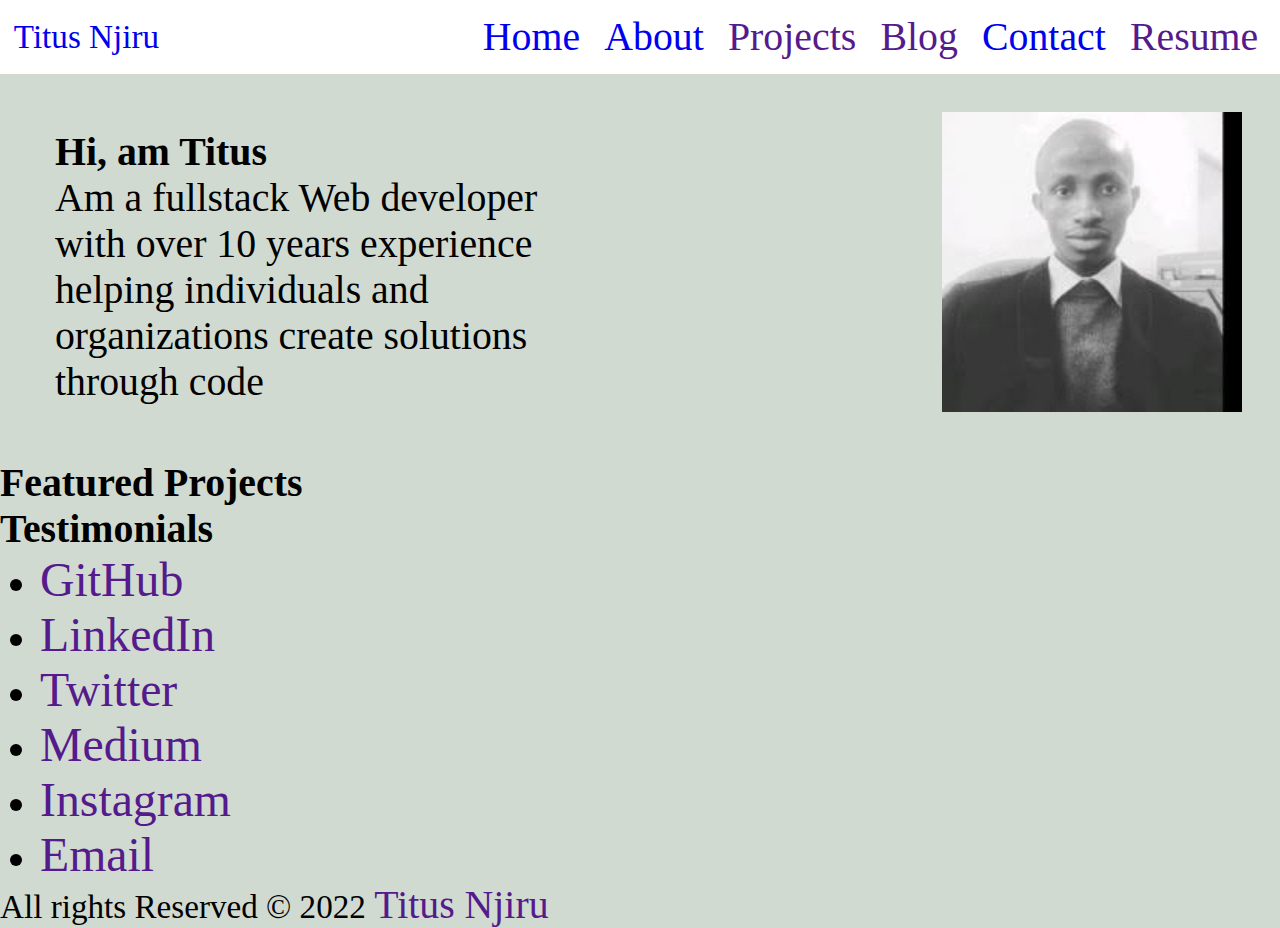
<file: index.html>
<!--
    Portfolio Homepage
    by Titus Njiru
    Feb 2022
    MIT license
-->

<!DOCTYPE html>
<html lang="en">
  <head>
    <meta charset="UTF-8" />
    <meta http-equiv="X-UA-Compatible" content="IE=edge" />
    <meta name="viewport" content="width=device-width, initial-scale=1.0" />
    <link rel="stylesheet" href="css/index.css" />
    <title>Titus Njiru</title>
  </head>
  <body>
    <!--Navigation Bar section-->
    <nav class="navbar">
      <a class="navbar-brand" href="index.html">Titus Njiru</a>
      <div class="navbar-links">
        <a class="nav-link" href="index.html">Home</a>
        <a class="nav-link" href="about.html">About</a>
        <a class="nav-link" href="">Projects</a>
        <a class="nav-link" href="">Blog</a>
        <a class="nav-link" href="contact.html">Contact</a>
        <a class="nav-link" href="">Resume</a>
      </div>
    </nav>
    <!--Hero section-->
    <header class="hero">
      <img
        src="./images/titus.png"
        alt="Titus image"
        width="300"
        height="300"
      />
      <div class="description">
        <h1>Hi, am Titus</h1>
        <p>
          Am a fullstack Web developer with over 10 years experience helping
          individuals and organizations create solutions through code
        </p>
      </div>
    </header>
    <!--main section-->
    <main>
      <section>
        <h2>Featured Projects</h2>
        <div class="projects">
          <div class="card"></div>
        </div>
      </section>
      <section>
        <h2>Testimonials</h2>
      </section>
    </main>
    <!--footer section-->
    <footer>
      <ul>
        <li><a href="">GitHub</a></li>
        <li><a href="">LinkedIn</a></li>
        <li><a href="">Twitter</a></li>
        <li><a href="">Medium</a></li>
        <li><a href="">Instagram</a></li>
        <li><a href="">Email</a></li>
      </ul>
      <p>All rights Reserved &copy; 2022 <a href="">Titus Njiru</a></p>
    </footer>
  </body>
</html>
</file>
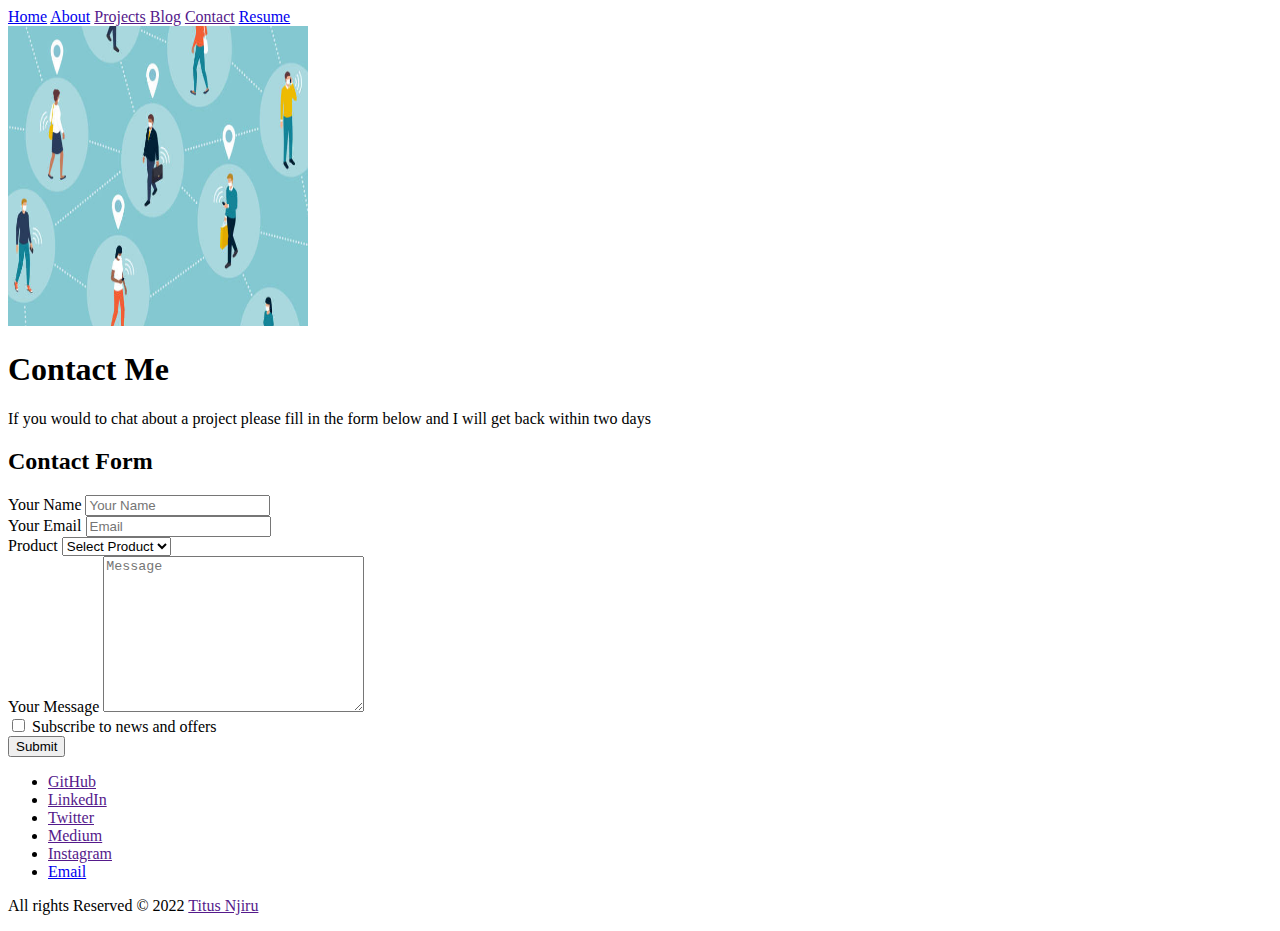
<file: contact.html>
<!DOCTYPE html>
<html lang="en">
  <head>
    <meta charset="UTF-8" />
    <meta http-equiv="X-UA-Compatible" content="IE=edge" />
    <meta name="viewport" content="width=device-width, initial-scale=1.0" />
    <title>Contact</title>
  </head>
  <body>
    <!--Navigation bar-->
    <nav>
      <a href="index.html">Home</a>
      <a href="about.html">About</a>
      <a href="">Projects</a>
      <a href="">Blog</a>
      <a href="">Contact</a>
      <a href="./media/titus_resume.pdf">Resume</a>
    </nav>
    <!--Hero section-->
    <header>
      <img src="./images/contact.jpg" alt="contact image" width="300" height="300"/>
      <h1>Contact Me</h1>
      <p>
        If you would to chat about a project please fill in the form below and I
        will get back within two days
      </p>
    </header>
    <!--main section-->
    <main>
        <section>
            <h2>Contact Form</h2>
            <form action="" method="post">
                <div>
                    <label for="name">Your Name</label>
                    <input type="text" name="name" id="name" placeholder="Your Name" />
                </div>
                <div>
                    <label for="email">Your Email</label>
                    <input type="email" name="email" id="email" placeholder="Email" />
                </div>
                <div>
                    <label for="Product">Product</label>
                    <select name="product" id="product">
                        <option value="">Select Product</option>
                        <option value="Website">Website</option>
                        <option value="Mobile App">Mobile App</option>
                        <option value="Desktop App">Desktop App</option>
                    </select>
                </div>
                <div>
                    <label for="message">Your Message</label>
                    <textarea name="message" id="message" cols="30" rows="10" placeholder="Message"></textarea>
                </div>
                <div>
                    <input type="checkbox" name="subscribe" id="subscribe">
                    <label for="subscribe">Subscribe to news and offers</label>
                </div>
                <div>
                    <input type="submit" value="Submit" />
                </div>
    </main>
    <!--footer section-->
    <footer>
        <ul>
            <li><a href="">GitHub</a></li>
            <li><a href="">LinkedIn</a></li>
            <li><a href="">Twitter</a></li>
            <li><a href="">Medium</a></li>
            <li><a href="">Instagram</a></li>
            <li><a href="mailto:njirutitus@gmail.com">Email</a></li>
        </ul>
        <p>All rights Reserved &copy; 2022 <a href="">Titus Njiru</a></p>
    </footer>
  </body>
</html>
</file>
<file: css/index.css>
* {
  font-size: 1.2em;
  margin: 0;
}

body {
  background-color: rgb(208, 218, 208);
}

a {
  text-decoration: none;
}

.navbar {
  background-color: #fff;
  padding: 0.5em;
  display: flex;
  justify-content: space-between;
  align-items: center;
}

.nav-link {
  padding: 0.2em;
}

.nav-link:hover {
  background-color: green;
  color: #fff;
}

.hero {
  display: flex;
  flex-direction: row-reverse;
  justify-content: space-between;
  padding: 2rem;
}

.description {
  max-width: 500px;
  padding: 0.5em;
}
</file>
